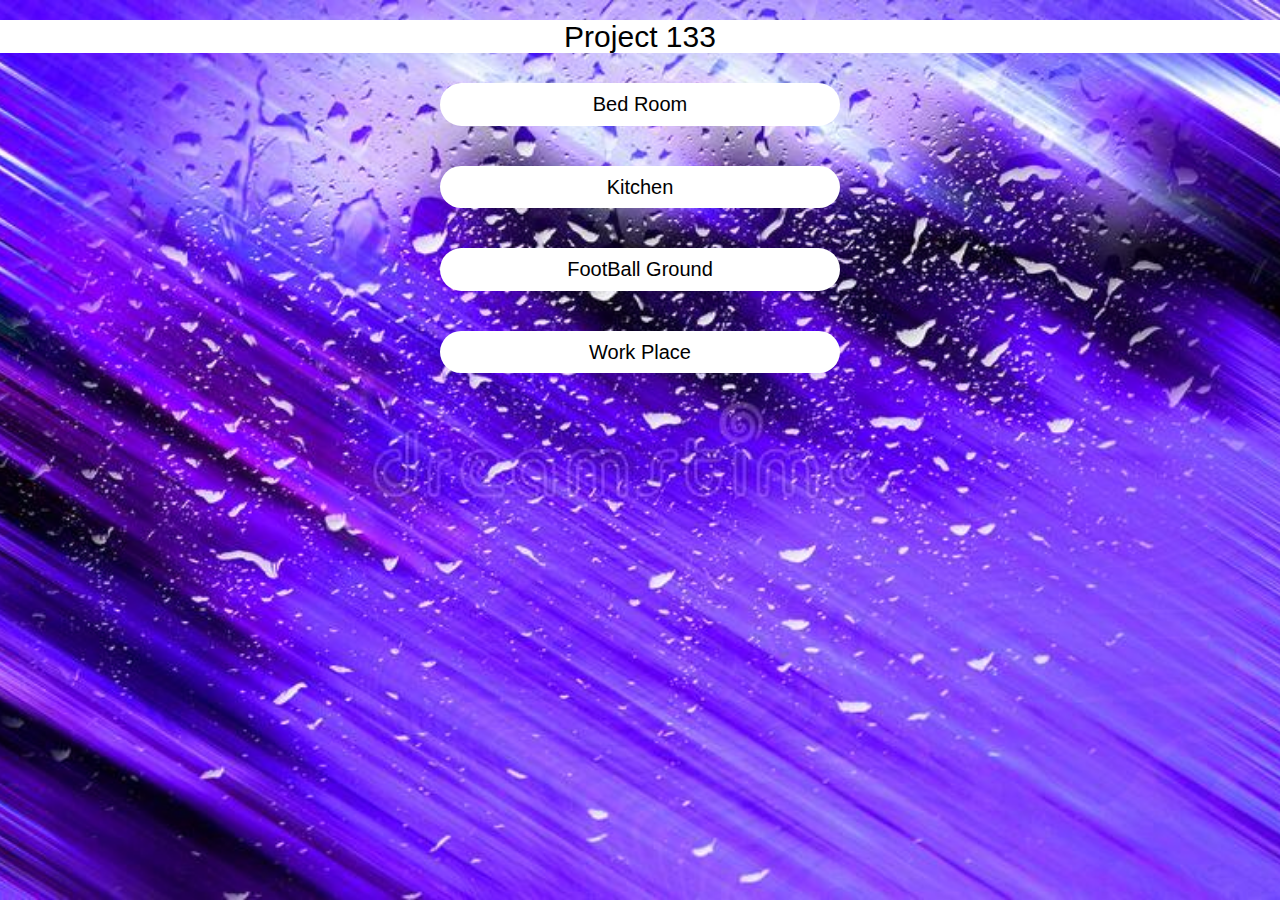
<file: index.html>
<html>
    <head>
    <title>ADV 133 PROJECT</title>
    <meta name="viewport" content="width=device-width, initial-scale=1.0">
     <link rel="stylesheet" href="https://maxcdn.bootstrapcdn.com/bootstrap/3.4.0/css/bootstrap.min.css">
    <script src="https://ajax.googleapis.com/ajax/libs/jquery/3.4.1/jquery.min.js"></script>
    <script src="https://maxcdn.bootstrapcdn.com/bootstrap/3.4.0/js/bootstrap.min.js"></script>
    <link rel="stylesheet" href="style.css">
    </head>
    <body background="background.jpg">
    <h2>Project 133</h2>
    <br>
    <a href="bed_room.html" class="btn">Bed Room</a>
    <br>
    <br>
    <br>
    <a href="kitchen.html" class="btn">Kitchen</a>
    <br>
    <br>
    <br>
    <a href="football.html" class="btn">FootBall Ground</a>
    <br>
    <br>
    <br>
    <a href="workplace.html" class="btn">Work Place</a>
    </body>
</html>
</file>
<file: style.css>
.heading
{
font-size: 23px;
width: 100%;
margin: 0px;
}

#status
{
font-size: 18px;
}

body{
    text-align: center;
    background-size: cover;
    background-position: center;
}

canvas{
    box-shadow: 10px 10px 10px grey;
    border-radius: 10px;
}
a{
    font-size: 20px !important;
    width: 400px;
    border-radius:30px !important;
    background-color:white;
    color: black;
    position: center;
}
h2{
    background-color:white;
    color: black;
}
</file>
